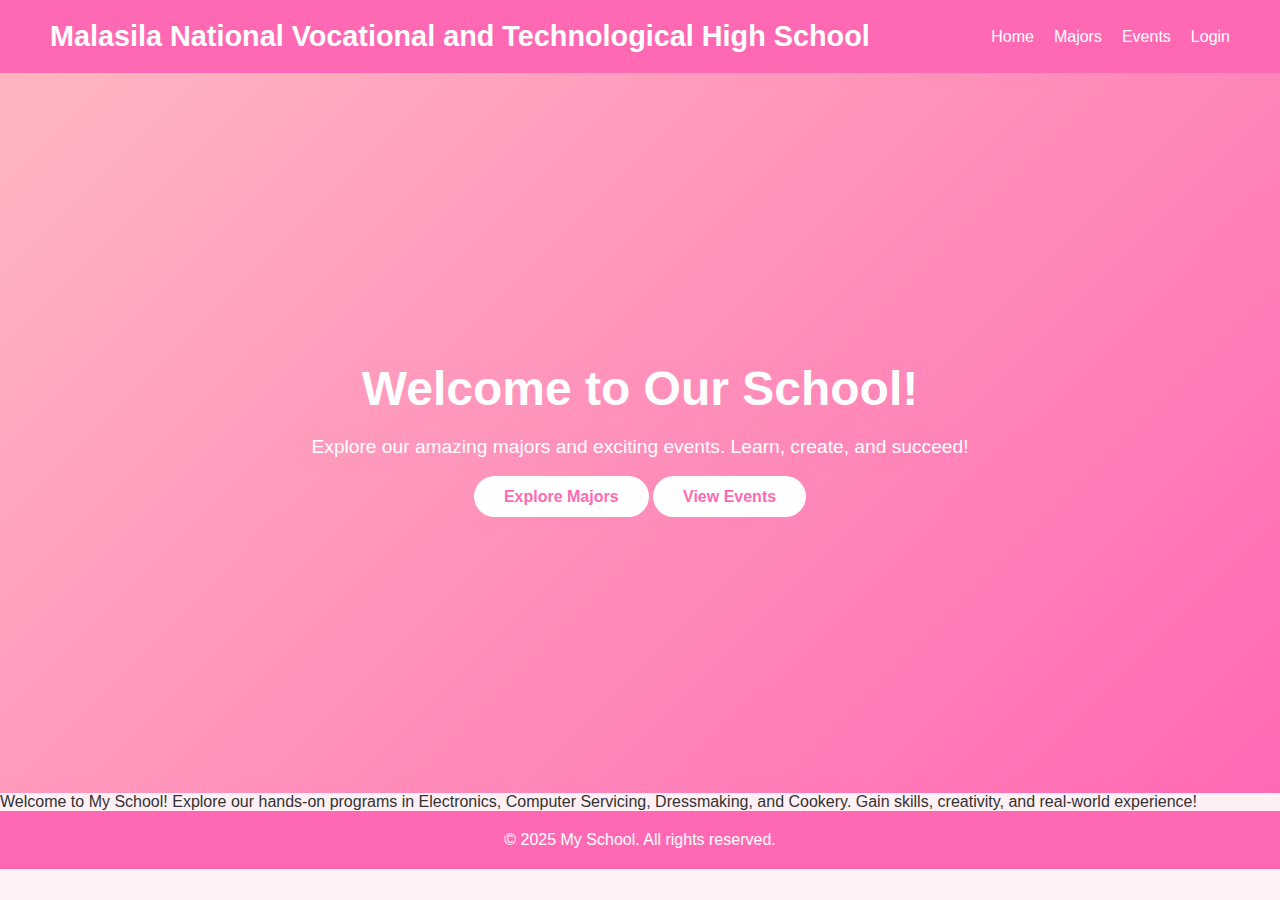
<file: index.html>
<!DOCTYPE html>
<html lang="en">
<head>
  <meta charset="UTF-8">
  <meta name="viewport" content="width=device-width, initial-scale=1.0">
  <title>My School - Home</title>
  <link rel="stylesheet" href="style.css">
</head>
<body>
  <nav class="navbar">
    <div class="logo">Malasila National Vocational and Technological High School</div>
    <ul class="nav-links">
      <li><a href="index.html">Home</a></li>
      <li><a href="majors.html">Majors</a></li>
      <li><a href="events.html">Events</a></li>
      <li><a href="login.html">Login</a></li>
    </ul>
  </nav>
  <header class="hero">
    <h1>Welcome to Our School!</h1>
    <p>Explore our amazing majors and exciting events. Learn, create, and succeed!</p>
    <div class="hero-buttons">
      <a href="majors.html" class="btn">Explore Majors</a>
      <a href="events.html" class="btn">View Events</a>
    </div>
  </header>
  <section class="description-section">
    <p>Welcome to My School! Explore our hands-on programs in Electronics, Computer Servicing, Dressmaking, and Cookery. Gain skills, creativity, and real-world experience!</p>
  </section>
  <footer>
    <p>&copy; 2025 My School. All rights reserved.</p>
  </footer>
  <script src="script.js"></script>
</body>
</html>
</file>
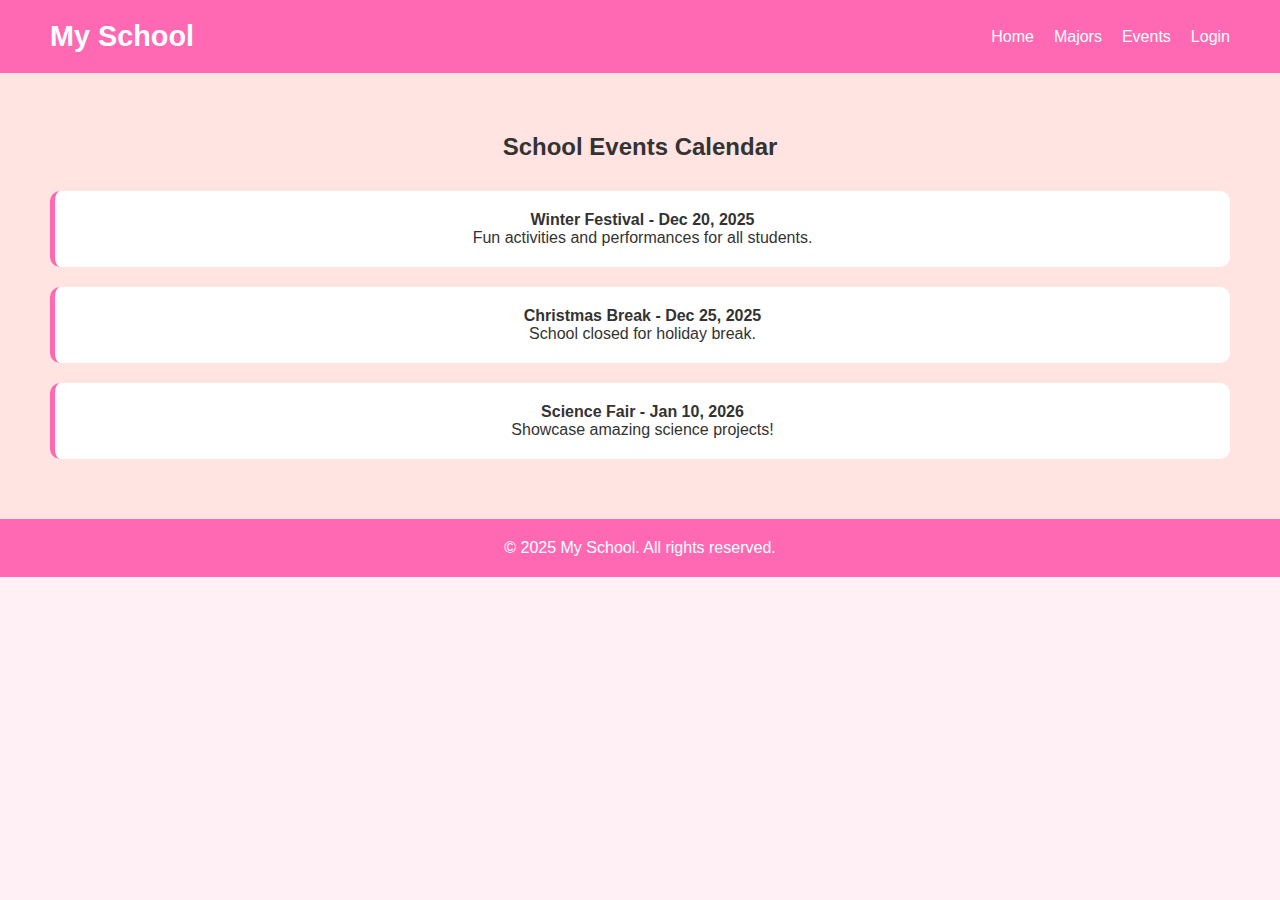
<file: events.html>
<!DOCTYPE html>
<html lang="en">
<head>
    <meta charset="UTF-8">
    <meta name="viewport" content="width=device-width, initial-scale=1.0">
    <title>My School - Events</title>
    <link rel="stylesheet" href="style.css">
</head>
<body>
    <!-- Navbar -->
    <nav class="navbar">
        <div class="logo">My School</div>
        <ul class="nav-links">
            <li><a href="index.html">Home</a></li>
            <li><a href="majors.html">Majors</a></li>
            <li><a href="events.html">Events</a></li>
            <li><a href="login.html">Login</a></li>
        </ul>
    </nav>

    <section class="events-section">
        <h2>School Events Calendar</h2>
        <div class="calendar">
            <div class="event">
                <h4>Winter Festival - Dec 20, 2025</h4>
                <p>Fun activities and performances for all students.</p>
            </div>
            <div class="event">
                <h4>Christmas Break - Dec 25, 2025</h4>
                <p>School closed for holiday break.</p>
            </div>
            <div class="event">
                <h4>Science Fair - Jan 10, 2026</h4>
                <p>Showcase amazing science projects!</p>
            </div>
        </div>
    </section>

    <footer>
        <p>&copy; 2025 My School. All rights reserved.</p>
    </footer>

    <script src="script.js"></script>
</body>
</html>
</file>
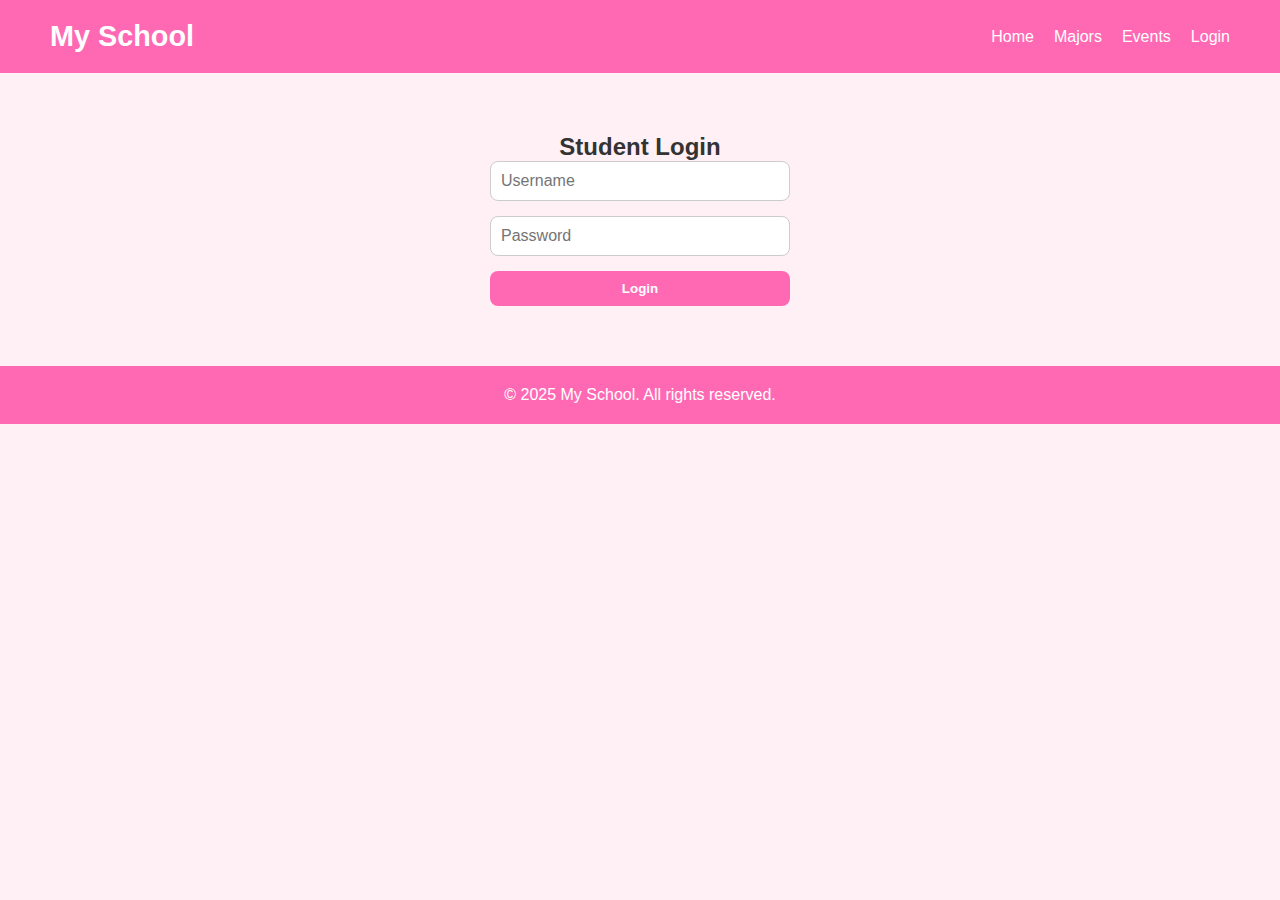
<file: login.html>
<!DOCTYPE html>
<html lang="en">
<head>
<meta charset="UTF-8">
<meta name="viewport" content="width=device-width, initial-scale=1.0">
<title>My School - Login</title>
<link rel="stylesheet" href="style.css">
</head>
<body>
<nav class="navbar">
<div class="logo">My School</div>
<ul class="nav-links">
<li><a href="index.html">Home</a></li>
<li><a href="majors.html">Majors</a></li>
<li><a href="events.html">Events</a></li>
<li><a href="login.html">Login</a></li>
</ul>
</nav>
<section class="login-section">
<h2>Student Login</h2>
<form id="loginForm">
<input type="text" placeholder="Username" required>
<input type="password" placeholder="Password" required>
<button type="submit">Login</button>
</form>
<p id="loginMessage"></p>
</section>
<footer>
<p>&copy; 2025 My School. All rights reserved.</p>
</footer>
<script src="script.js"></script>
</body>
</html>
</file>
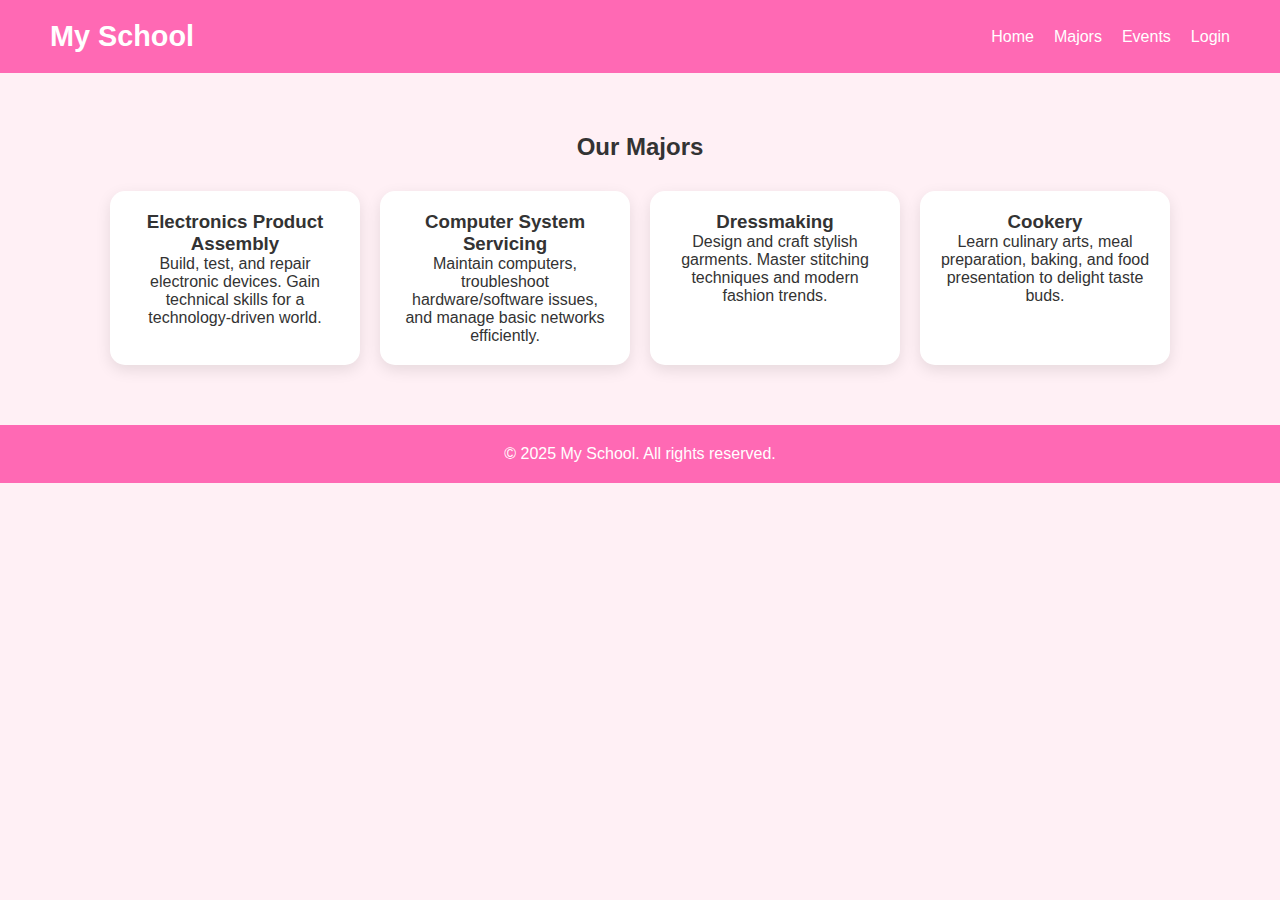
<file: majors.html>
<!DOCTYPE html>
<html lang="en">
<head>
<meta charset="UTF-8">
<meta name="viewport" content="width=device-width, initial-scale=1.0">
<title>My School - Majors</title>
<link rel="stylesheet" href="style.css">
</head>
<body>
<nav class="navbar">
<div class="logo">My School</div>
<ul class="nav-links">
<li><a href="index.html">Home</a></li>
<li><a href="majors.html">Majors</a></li>
<li><a href="events.html">Events</a></li>
<li><a href="login.html">Login</a></li>
</ul>
</nav>
<section class="majors-section">
<h2>Our Majors</h2>
<div class="majors-container">
<div class="major-card">
<h3>Electronics Product Assembly</h3>
<p>Build, test, and repair electronic devices. Gain technical skills for a technology-driven world.</p>
</div>
<div class="major-card">
<h3>Computer System Servicing</h3>
<p>Maintain computers, troubleshoot hardware/software issues, and manage basic networks efficiently.</p>
</div>
<div class="major-card">
<h3>Dressmaking</h3>
<p>Design and craft stylish garments. Master stitching techniques and modern fashion trends.</p>
</div>
<div class="major-card">
<h3>Cookery</h3>
<p>Learn culinary arts, meal preparation, baking, and food presentation to delight taste buds.</p>
</div>
</div>
</section>
<footer>
<p>&copy; 2025 My School. All rights reserved.</p>
</footer>
<script src="script.js"></script>
</body>
</html>
</file>
<file: style.css>
/* Reset & basic styles */
* {
    margin: 0;
    padding: 0;
    box-sizing: border-box;
    font-family: 'Segoe UI', sans-serif;
}

body {
    background: #fff0f5;
    color: #333;
}

/* Navbar */
.navbar {
    display: flex;
    justify-content: space-between;
    align-items: center;
    padding: 20px 50px;
    background: #ff69b4;
    color: white;
    position: sticky;
    top: 0;
    z-index: 100;
}

.navbar .logo {
    font-size: 1.8rem;
    font-weight: bold;
}

.navbar ul {
    list-style: none;
    display: flex;
    gap: 20px;
}

.navbar ul li a {
    text-decoration: none;
    color: white;
    font-weight: 500;
    transition: 0.3s;
}

.navbar ul li a:hover {
    color: #ffd1dc;
}

/* Hero */
.hero {
    display: flex;
    flex-direction: column;
    justify-content: center;
    align-items: center;
    height: 80vh;
    background: linear-gradient(135deg, #ffb6c1, #ff69b4);
    color: white;
    text-align: center;
    padding: 20px;
}

.hero h1 {
    font-size: 3rem;
    margin-bottom: 20px;
}

.hero p {
    font-size: 1.2rem;
    margin-bottom: 30px;
}

.btn {
    padding: 12px 30px;
    background: #fff;
    color: #ff69b4;
    text-decoration: none;
    font-weight: bold;
    border-radius: 25px;
    transition: 0.3s;
}

.btn:hover {
    background: #ffd1dc;
    color: #ff1493;
}

/* Majors Section */
.majors-section {
    padding: 60px 50px;
    text-align: center;
}

.majors-container {
    display: flex;
    flex-wrap: wrap;
    gap: 20px;
    justify-content: center;
    margin-top: 30px;
}

.major-card {
    background: white;
    padding: 20px;
    border-radius: 15px;
    width: 250px;
    box-shadow: 0 5px 15px rgba(0,0,0,0.1);
    transition: transform 0.3s, box-shadow 0.3s;
}

.major-card:hover {
    transform: translateY(-10px);
    box-shadow: 0 10px 20px rgba(0,0,0,0.2);
}

/* Events Section */
.events-section {
    padding: 60px 50px;
    background: #ffe4e1;
    text-align: center;
}

.calendar {
    display: flex;
    flex-direction: column;
    gap: 20px;
    margin-top: 30px;
}

.event {
    background: white;
    padding: 20px;
    border-left: 5px solid #ff69b4;
    border-radius: 10px;
    transition: transform 0.3s;
}

.event:hover {
    transform: scale(1.03);
}

/* Login Section */
.login-section {
    padding: 60px 50px;
    text-align: center;
}

.login-section form {
    display: flex;
    flex-direction: column;
    max-width: 300px;
    margin: 0 auto;
    gap: 15px;
}

.login-section input {
    padding: 10px;
    border-radius: 8px;
    border: 1px solid #ccc;
    font-size: 1rem;
}

.login-section button {
    padding: 10px;
    background: #ff69b4;
    color: white;
    border: none;
    border-radius: 8px;
    font-weight: bold;
    cursor: pointer;
    transition: 0.3s;
}

.login-section button:hover {
    background: #ff1493;
}

/* Footer */
footer {
    padding: 20px;
    text-align: center;
    background: #ff69b4;
    color: white;
}
</file>
